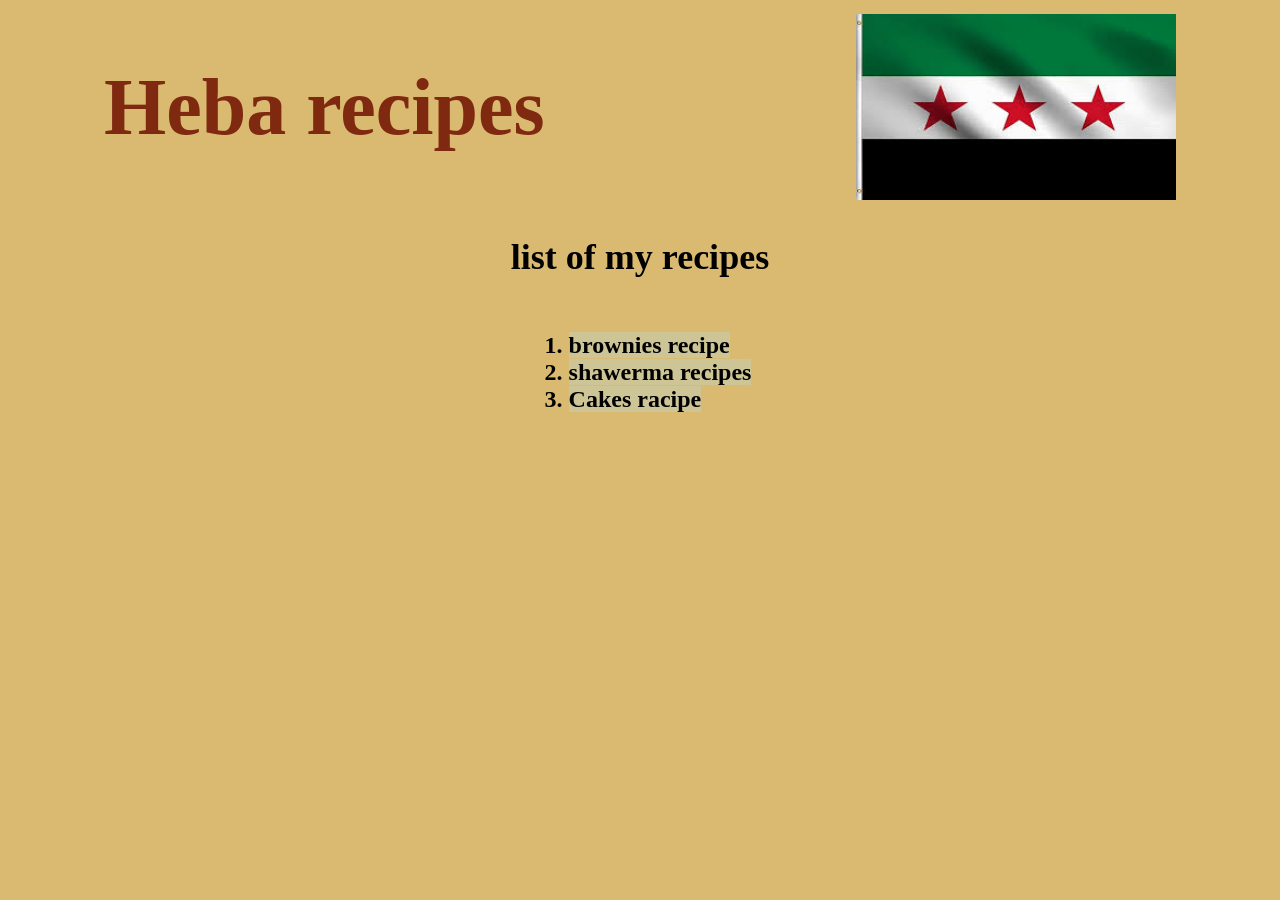
<file: index.html>
<!DOCTYPE html>
<html lang="en">
<head>
    <meta charset="UTF-8">
    <meta name="viewport" content="width=device-width, initial-scale=1.0">
    <title>Heba recipes

    </title>
    <link rel="stylesheet" href="styling.css">
</head>
<body>
    <div id="header">
        <h1>Heba recipes</h1>
        <img src="./Untitled.jpeg" alt="flag of syria">
    </div>

    <div id="recipes">
        
        <h2>list of my recipes</h2>
    
    
        <ol>

            <li><a href="./recipes/brownies.html">brownies recipe</a></li>
            <li><a href="./recipes/shawerma.html">shawerma recipes</a></li>
            <li><a href="./recipes/cakes.html">Cakes racipe</a></li>

        </ol>
    </div>
    

    
</body>
</html>
</file>
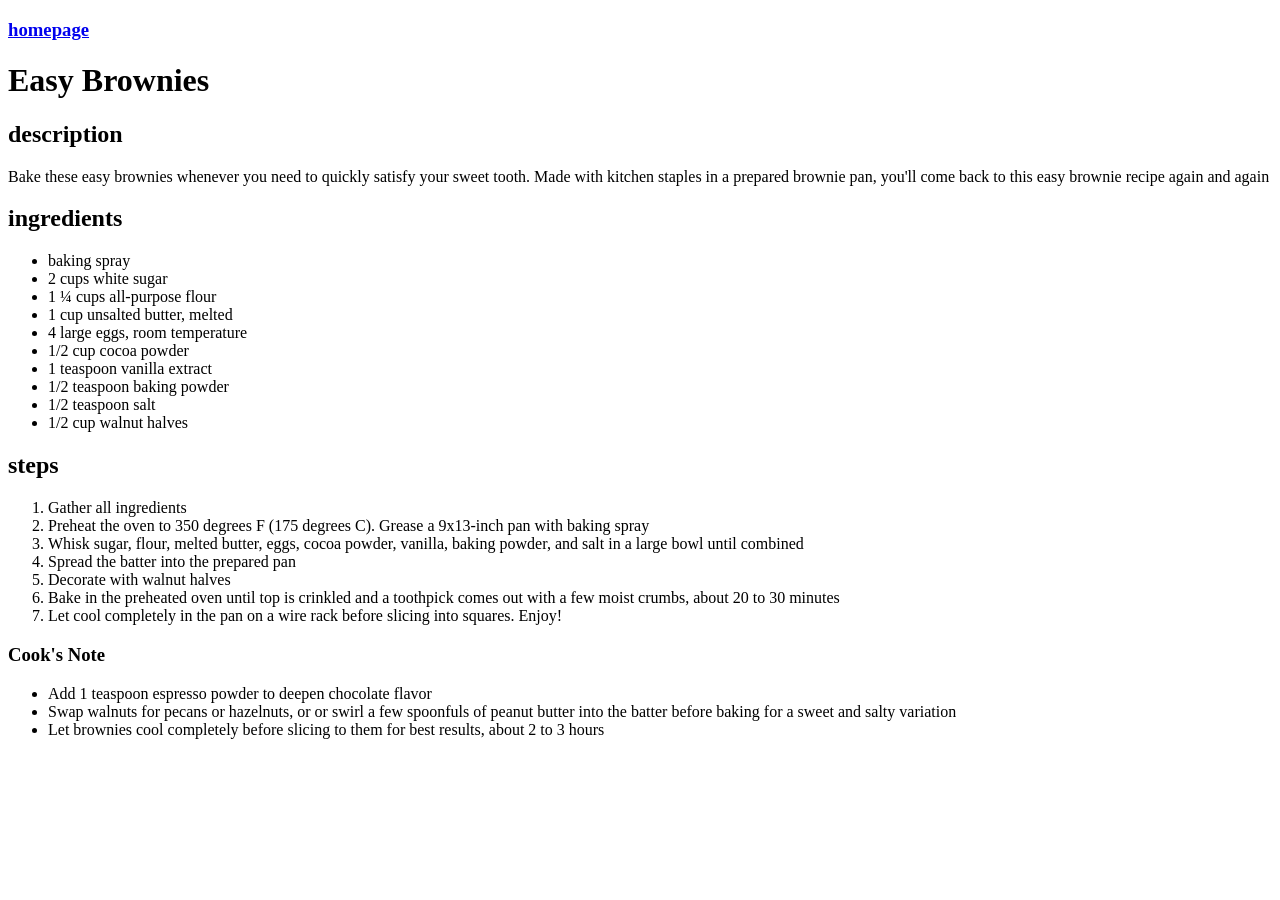
<file: brownies.html>
<!DOCTYPE html>
<html lang="en">
<head>
    <meta charset="UTF-8">
    <meta name="viewport" content="width=device-width, initial-scale=1.0">
    <title>brownies</title>
</head>
<body>

<h3><a href="..index.html">homepage</a></h3>

<h1>Easy Brownies</h1>

<h2>description</h2>

<p>Bake these easy brownies whenever you need to quickly satisfy your sweet tooth. Made with kitchen staples in a prepared brownie pan, you'll come back to this easy brownie recipe again and again </p>

<h2>ingredients</h2>

<ul>
    <li>baking spray</li>
    <li>2 cups white sugar</li>
    <li>1 ¼ cups all-purpose flour</li>
<li>1 cup unsalted butter, melted</li>
<li>4 large eggs, room temperature</li>
<li>1/2 cup cocoa powder</li>
<li>1 teaspoon vanilla extract</li>
<li>1/2 teaspoon baking powder</li>
<li>1/2 teaspoon salt</li>
<li>1/2 cup walnut halves</li>


</ul>
    
<h2>steps</h2>

<ol>

    <li>Gather all ingredients</li>
    <li>Preheat the oven to 350 degrees F (175 degrees C). Grease a 9x13-inch pan with baking spray</li>

    <li>Whisk sugar, flour, melted butter, eggs, cocoa powder, vanilla, baking powder, and salt in a large bowl until combined</li>
    <li>Spread the batter into the prepared pan</li>

    <li>Decorate with walnut halves</li>
    <li>Bake in the preheated oven until top is crinkled and a toothpick comes out with a few moist crumbs, about 20 to 30 minutes</li>

     <li>Let cool completely in the pan on a wire rack before slicing into squares. Enjoy!</li>

    
</ol>

<h3>Cook's Note</h3>

<ul>

    <li>Add 1 teaspoon espresso powder to deepen chocolate flavor</li>
<li>Swap walnuts for pecans or hazelnuts, or or swirl a few spoonfuls of peanut butter into the batter before baking for a sweet and salty variation</li>
<li>Let brownies cool completely before slicing to them for best results, about 2 to 3 hours</li>

</ul>
</body>
</html>
</file>
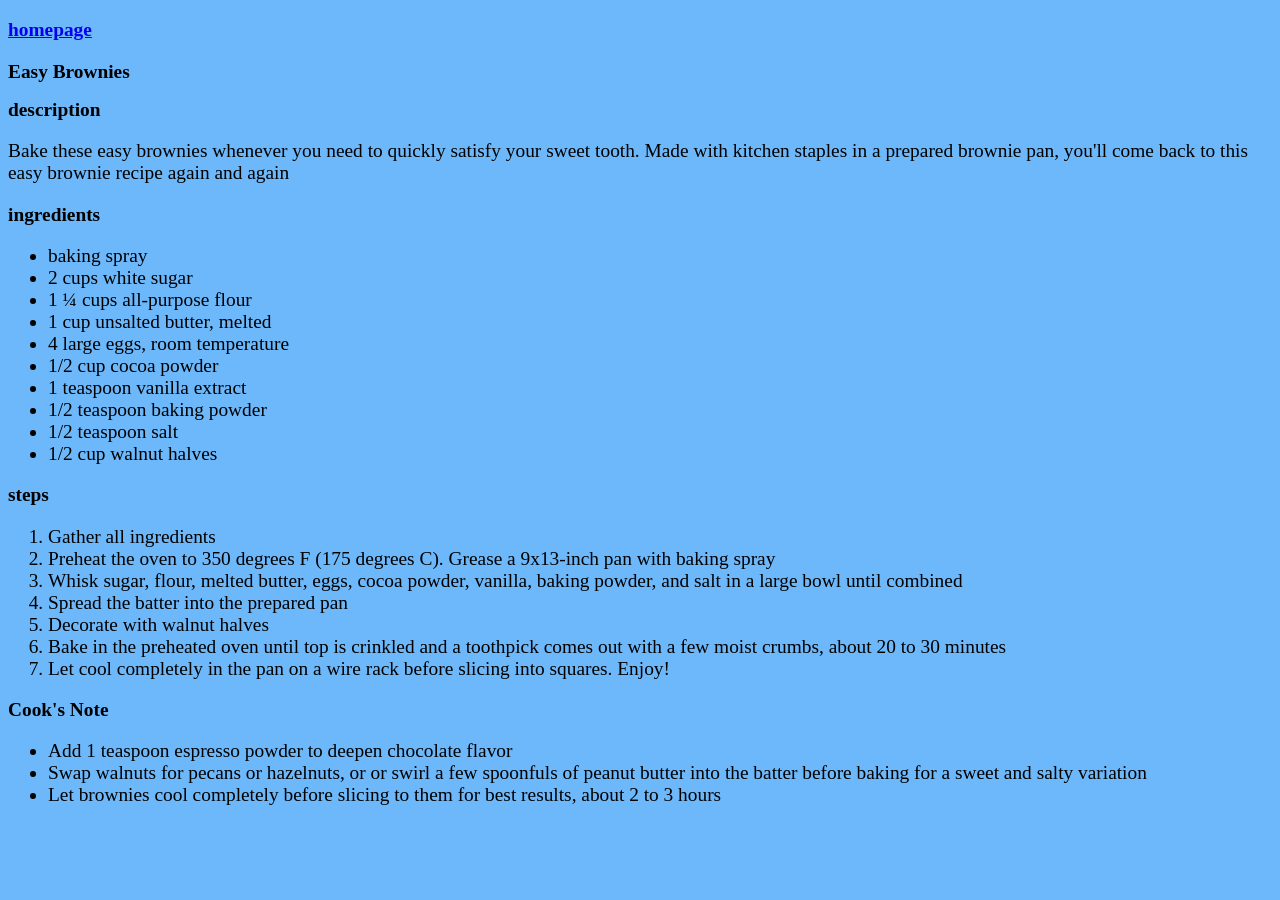
<file: recipes/brownies.html>
<!DOCTYPE html>
<html lang="en">
<head>
    <meta charset="UTF-8">
    <meta name="viewport" content="width=device-width, initial-scale=1.0">
    <title>brownies</title>
    <link rel="stylesheet" href="browniesStyling.css">
</head>
<body>

<h3><a href="../index.html">homepage</a></h3>

<h1>Easy Brownies</h1>

<h2>description</h2>

<p>Bake these easy brownies whenever you need to quickly satisfy your sweet tooth. Made with kitchen staples in a prepared brownie pan, you'll come back to this easy brownie recipe again and again </p>

<h2>ingredients</h2>

<ul>
    <li>baking spray</li>
    <li>2 cups white sugar</li>
    <li>1 ¼ cups all-purpose flour</li>
<li>1 cup unsalted butter, melted</li>
<li>4 large eggs, room temperature</li>
<li>1/2 cup cocoa powder</li>
<li>1 teaspoon vanilla extract</li>
<li>1/2 teaspoon baking powder</li>
<li>1/2 teaspoon salt</li>
<li>1/2 cup walnut halves</li>


</ul>
    
<h2>steps</h2>

<ol>

    <li>Gather all ingredients</li>
    <li>Preheat the oven to 350 degrees F (175 degrees C). Grease a 9x13-inch pan with baking spray</li>

    <li>Whisk sugar, flour, melted butter, eggs, cocoa powder, vanilla, baking powder, and salt in a large bowl until combined</li>
    <li>Spread the batter into the prepared pan</li>

    <li>Decorate with walnut halves</li>
    <li>Bake in the preheated oven until top is crinkled and a toothpick comes out with a few moist crumbs, about 20 to 30 minutes</li>

     <li>Let cool completely in the pan on a wire rack before slicing into squares. Enjoy!</li>

    
</ol>

<h3>Cook's Note</h3>

<ul>

    <li>Add 1 teaspoon espresso powder to deepen chocolate flavor</li>
<li>Swap walnuts for pecans or hazelnuts, or or swirl a few spoonfuls of peanut butter into the batter before baking for a sweet and salty variation</li>
<li>Let brownies cool completely before slicing to them for best results, about 2 to 3 hours</li>

</ul>
</body>
</html>
</file>
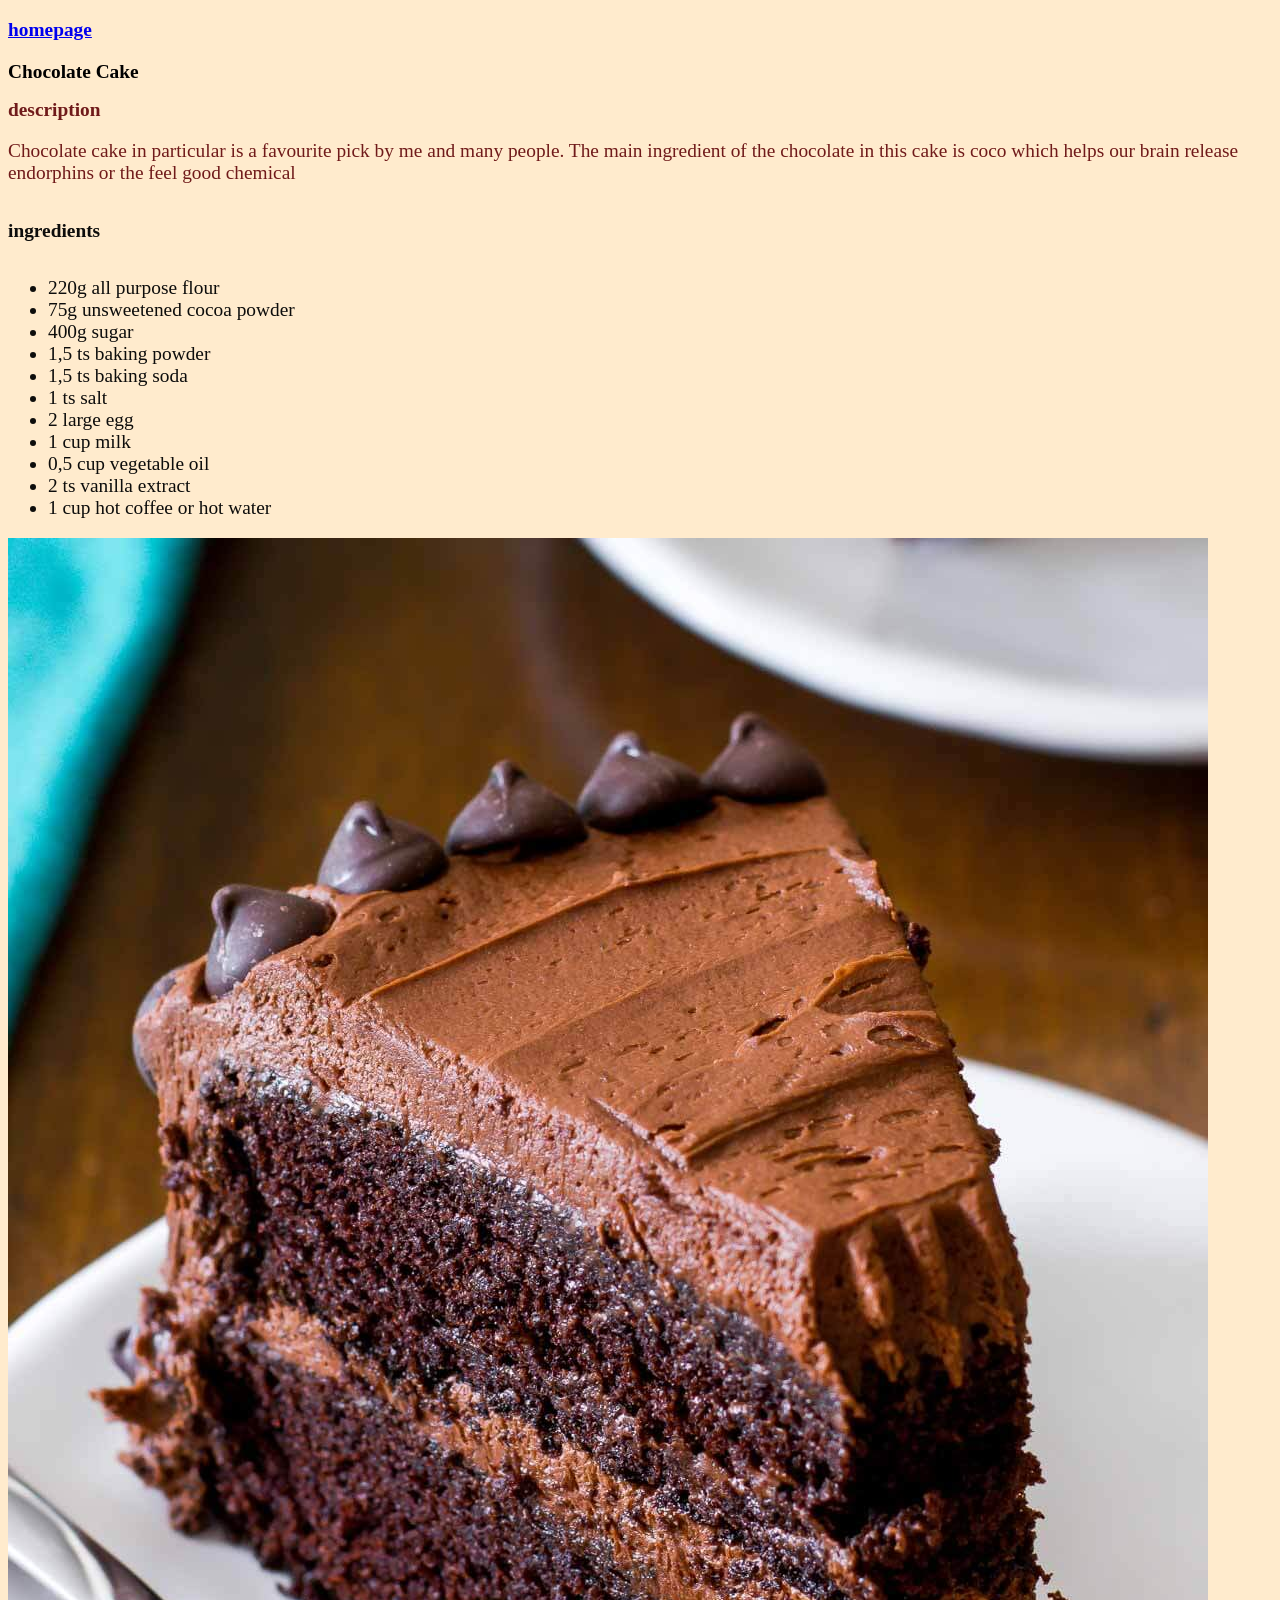
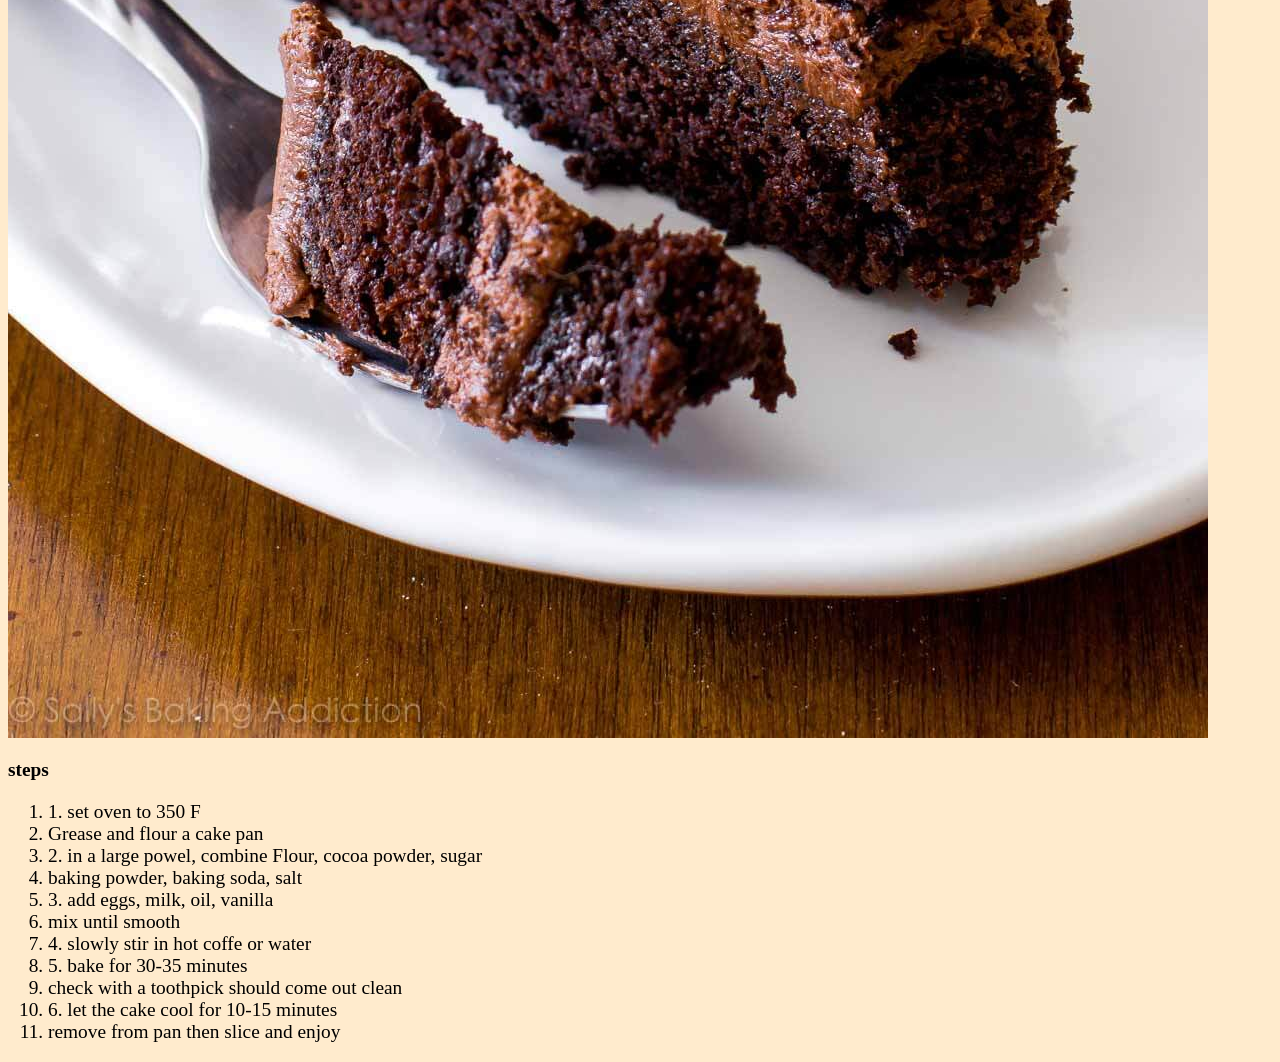
<file: recipes/cakes.html>
<!DOCTYPE html>
<html lang="en">
<head>
    <meta charset="UTF-8">
    <meta name="viewport" content="width=device-width, initial-scale=1.0">
    <title>cakes</title>
    <link rel="stylesheet" href="caksStyling.css">
</head>
<body>

<h3><a href="../index.html">homepage</a></h3>

<h1>Chocolate Cake</h1>

<div class="elements-of-recipe" id="description">
    <h2>description</h2>

<p>Chocolate cake in particular is a favourite pick by me and many people. The main ingredient of the chocolate in this cake is coco which helps our brain release endorphins or the feel good chemical </p>

</div>
<div id="ingredient">
<h2>ingredients</h2>

<div class="elements-of-recipe" id="contant">
    <ul>
    <li>220g all purpose flour</li>
    <li>75g unsweetened cocoa powder</li>
    <li>400g sugar</li>
    <li>1,5 ts baking powder</li>
    <li>1,5 ts baking soda</li>
    <li>1 ts salt</li>
    <li>2 large egg</li>
    <li>1 cup milk</li>
    <li>0,5 cup vegetable oil</li>
    <li>2 ts vanilla extract</li>
    <li>1 cup hot coffee or hot water</li>

</ul>
<img src="triple-chocolate-cake-4.jpg" alt="this is apicture for chocolate cakes">
    
</div>


</div>
<div class="elements-of-recipe" id="steps">

<h2>steps</h2>

<ol>

    <li>1. set oven to 350 F </li>
    <li>Grease and flour a cake pan</li>

    <li>2. in a large powel, combine Flour, cocoa powder, sugar</li>
    <li>baking powder, baking soda, salt</li>

    <li>3. add eggs, milk, oil, vanilla</li>
    <li>mix until smooth</li>

    <li>4. slowly stir in hot coffe or water</li>

    <li>5. bake for 30-35 minutes</li>
    <li>check with a toothpick should come out clean</li>

    <li>6. let the cake cool for 10-15 minutes</li>
    <li>remove from pan then slice and enjoy</li>

    
</ol>

</div>
    

</body>
</html>
</file>
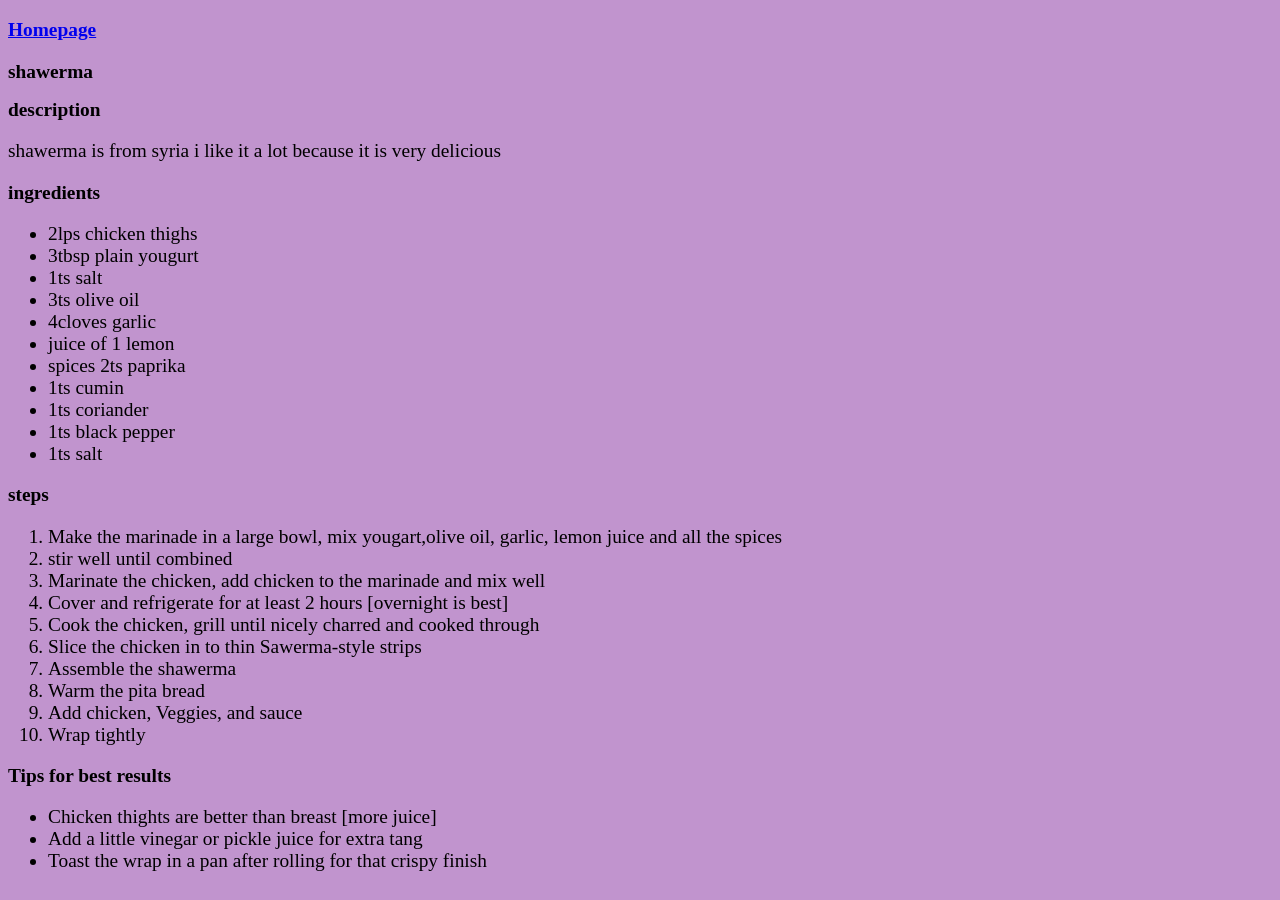
<file: recipes/shawerma.html>
<!DOCTYPE html>
<html lang="en">
<head>
    <meta charset="UTF-8">
    <meta name="viewport" content="width=device-width, initial-scale=1.0">
    <title>shawerma</title>

    <link rel="stylesheet" href="shawemaStyling.css">
</head>
<body>

    <h3><a href="../index.html">Homepage</a></h3>

    <h1>shawerma</h1>

    <h2>description</h2>

    <p>shawerma is from syria i like it a lot because it is very delicious 

    </p>

    <h2>ingredients</h2>

    <ul>
        <li>2lps chicken thighs</li>
        <li>3tbsp plain yougurt</li>
        <li>1ts salt</li>
        <li>3ts olive oil</li>
        <li>4cloves garlic</li>
        <li>juice of 1 lemon</li>
        <li>spices 2ts paprika</li>
        <li>1ts cumin</li>
        <li>1ts coriander</li>
        <li>1ts black pepper</li>
        <li>1ts salt</li>
    </ul>

    <h2>steps</h2>
    
    <ol>
        <li> Make the marinade in a large bowl, mix yougart,olive oil, garlic, lemon juice and all the spices</li>
        <li>stir well until combined</li>

<li> Marinate the chicken, add chicken to the marinade and mix well</li>
<li> Cover and refrigerate for at least 2 hours [overnight is best]</li>

<li> Cook the chicken, grill until nicely charred and cooked through</li>

<li> Slice the chicken in to thin Sawerma-style strips</li>

<li> Assemble the shawerma</li>
<li> Warm the pita bread</li>
<li> Add chicken, Veggies, and sauce</li>
<li> Wrap tightly</li>


    </ol>

    <h3>Tips for best results</h3>

    <ul>

<li>Chicken thights are better than breast [more juice]</li>
<li>Add a little vinegar or pickle juice for extra tang</li>
<li>Toast the wrap in a pan after rolling for that crispy finish</li>

    </ul>


</body>
</html>
</file>
<file: styling.css>
*{
    background-color: rgb(218, 186, 113);
    font-weight: 700;



}

h1 {
    color: rgb(128, 41, 17);
    font-size: 5rem;
}
a {
    background-color: rgb(205, 197, 149);
color: black;
text-decoration: none;
}



#header {
    display: flex;
    justify-content: center;
    align-items: center;
    justify-content: space-between;
    margin-left: 6rem;
    margin-right: 6rem;


}

#recipes{   
    display:flex;
    flex-direction: column;
    justify-content: center;
     align-items: center ;
    font-size: 1.5rem;
}
img {
    width: 20rem;
    height: auto;
}
</file>
<file: recipes/browniesStyling.css>
*{
    background-color: rgb(108, 184, 251);
    font-size: 1.1rem;
}

#description{
    display: flex;
    justify-content: center;
    align-items: center;
    flex-direction: column;
    color: rgb(48, 48, 209);
}

#ingredient{
    display: flex;
    justify-content: start;
    align-items: start;
    flex-direction: column;
    color: rgb(8, 2, 94);
}

#steep{
    display: flex;
    justify-content: center;
    align-items: center;
    flex-direction: column;
}
#ingrediant>h2{
color: aqua;
}
</file>
<file: recipes/caksStyling.css>
*{
    background-color: blanchedalmond;
    font-size: 1.1rem;
}

#description{
    
    color: rgb(112, 26, 26);
}

#ingredient{
    display: flex;
    justify-content: start;
    align-items: start;
    flex-direction: column;
    color: rgb(13, 13, 12);
}

#steep{
   justify-content: start;
   align-items: start;

}

.elements-of-recipes{
    display: flex;
    justify-content: center;
    align-items: center;
    flex-direction: column;

} 

#ingrediant>h2{
color: aqua;
}
</file>
<file: recipes/shawemaStyling.css>
*{
    background-color: rgb(193, 148, 206);
    font-size: 1.1rem;
}

#description{
    display: flex;
    justify-content: center;
    align-items: center;
    flex-direction: column;
    color: rgb(55, 2, 67);
}

#ingredient{
    display: flex;
    justify-content: start;
    align-items: start;
    flex-direction: column;
    color: rgb(86, 22, 81);
}

#steep{
    display: flex;
    justify-content: center;
    align-items: center;
    flex-direction: column;
}
#ingrediant>h2{
color: aqua;
}
</file>
